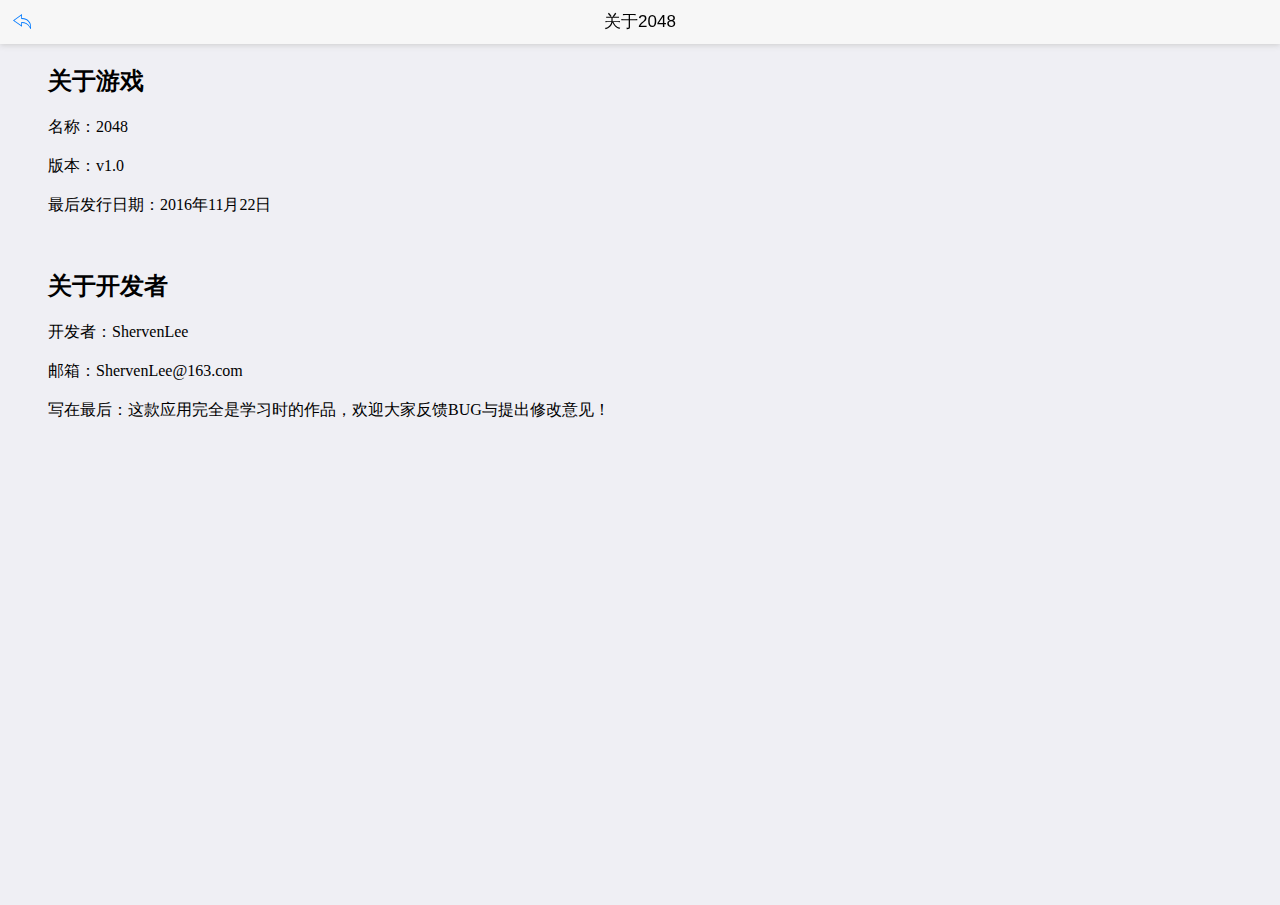
<file: about.html>
<!doctype html>
<html>

	<head>
		<meta charset="UTF-8">
		<title></title>
		<meta name="viewport" content="width=device-width,initial-scale=1,minimum-scale=1,maximum-scale=1,user-scalable=no" />
		<link href="css/mui.min.css" rel="stylesheet" />
	</head>

	<body>
		<header class="mui-bar mui-bar-nav">
						<a class="mui-icon mui-icon-undo mui-pull-left menua mui-action-back" id="undo"></a>
			<h1 class="mui-title">关于2048</h1
		</header>
		<script src="js/mui.min.js"></script>
		<script type="text/javascript">
			mui.init({
    			subpages:[{
      				url:'info.html',
      				id:'info.html',
      				styles:{
        				top:'45px',//mui标题栏默认高度为45px；
        				bottom:'0px'//默认为0px，可不定义；
      				}
    			}]
  			});
			
  			document.getElementById("undo").addEventListener("tap",function(){
  				mui.back;
  			});

		</script>
	</body>

</html>
</file>
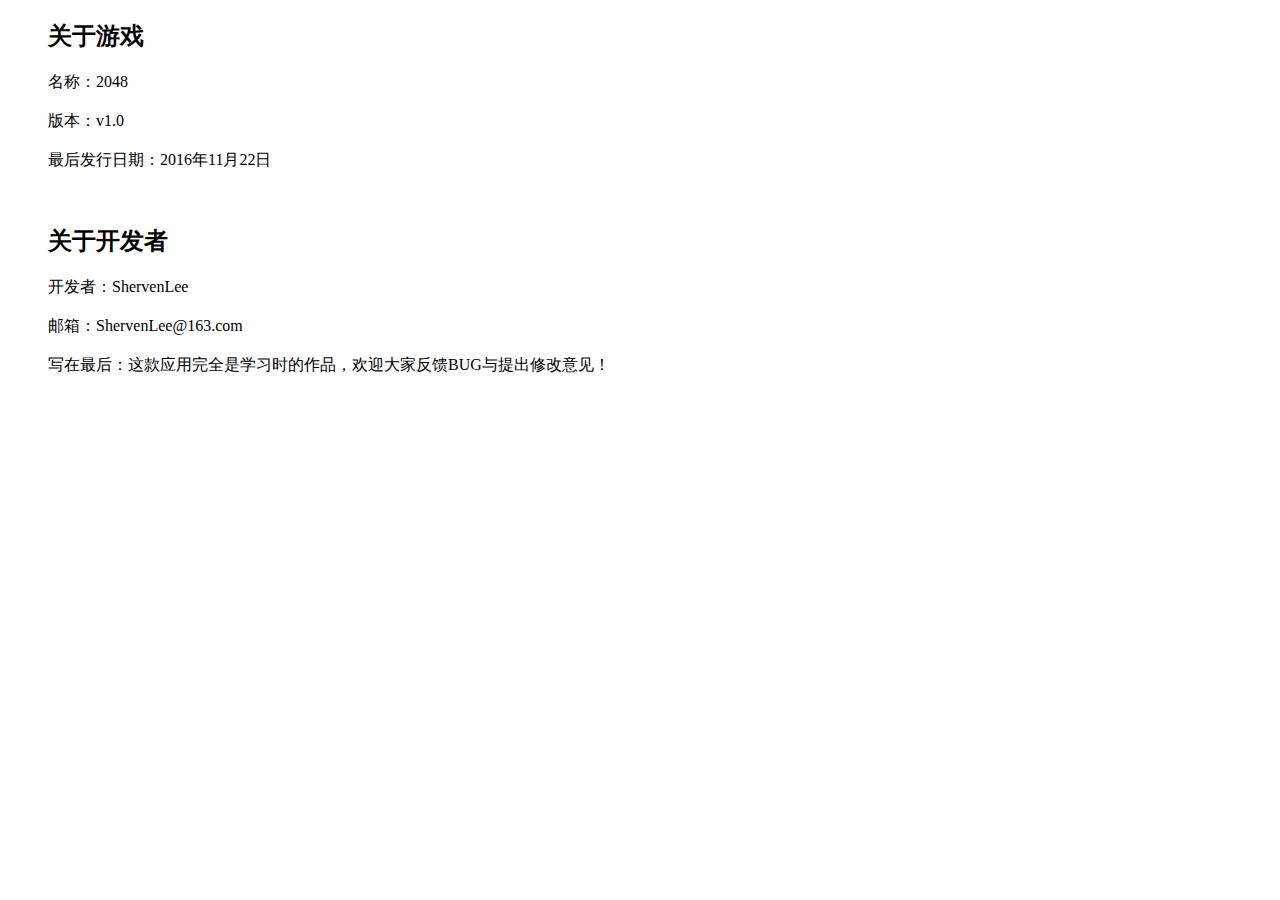
<file: info.html>
<!DOCTYPE html PUBLIC "-//W3C//DTD HTML 4.01//EN"
"http://www.w3.org/TR/html4/strict.dtd">

<html xmlns="http://www.w3.org/1999/xhtml" lang="en">
	<head>
		<meta http-equiv="Content-Type" content="text/html; charset=UTF-8" />
		<title>info</title>
	</head>
	<body>
		<ol style="list-style-type: none;">
			<h2>关于游戏</h2>
			<li>名称：2048</li><br />
			<li>版本：v1.0</li><br />
			<li>最后发行日期：2016年11月22日</li>
		</ol>
		<br />
		<ol style="list-style-type: none;">
			<h2>关于开发者</h2>
			<li>开发者：ShervenLee</li><br />
			<li>邮箱：ShervenLee@163.com</li><br />
			<li>写在最后：这款应用完全是学习时的作品，欢迎大家反馈BUG与提出修改意见！</li>
		</ol>
	</body>
</html>
</file>
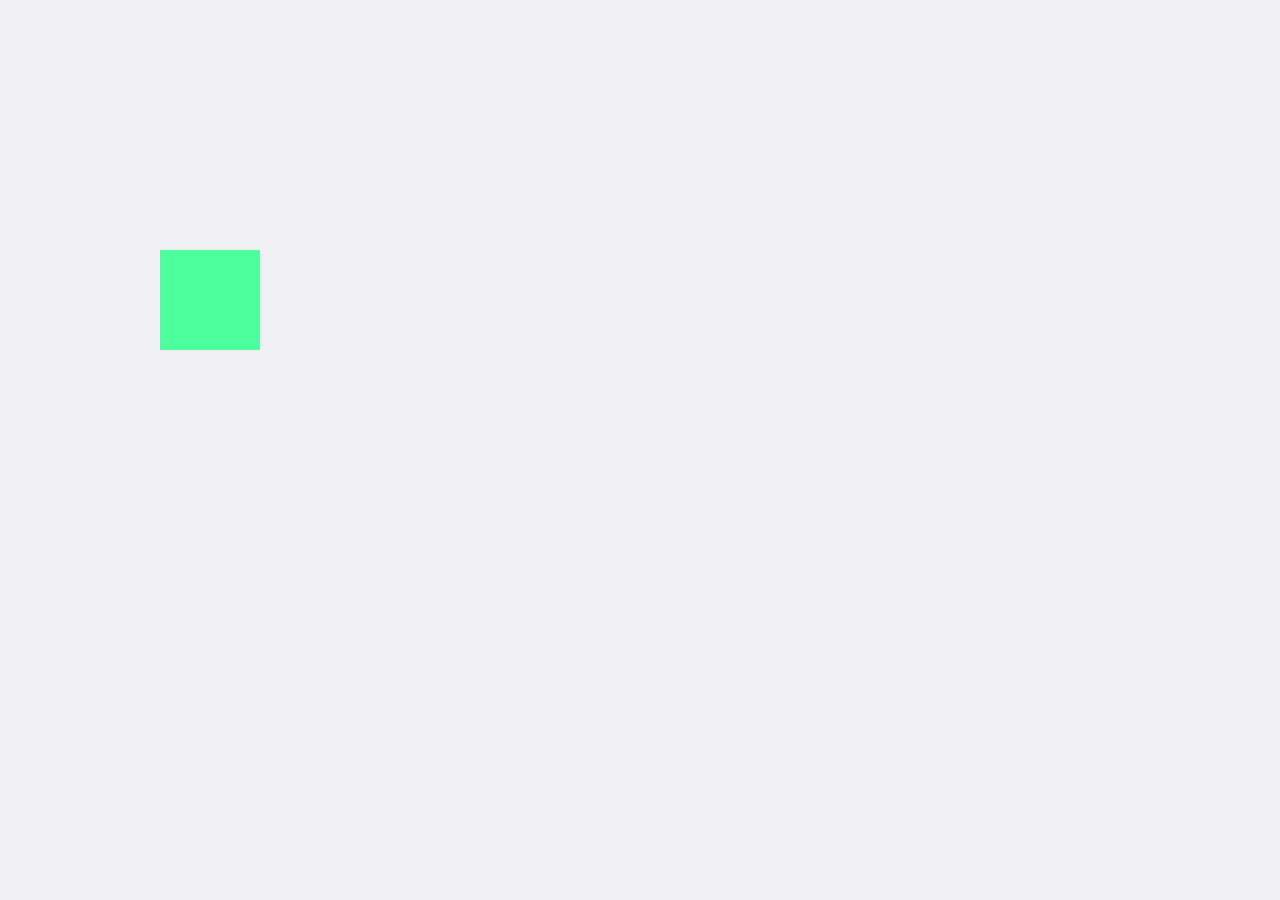
<file: moveFangKuia.html>
<!DOCTYPE html>
<html lang="en">
<head>
	<meta charset="utf-8">
    <meta name="viewport" content="width=device-width,initial-scale=1,minimum-scale=1,maximum-scale=1,user-scalable=no" />
    <title></title>
    <script src="js/mui.min.js"></script>
    <link href="css/mui.min.css" rel="stylesheet"/>
    <script type="text/javascript" charset="utf-8">
      	mui.init();
    </script>
    <style>
        body{
            margin: 0px;
            padding: 0px;
        }
        #test1{
            width: 100px;
            height: 100px;
            background-color: #4eff9d;
            position: fixed;
        }
    </style>

</head>
<body>
<div id="test1"></div>
<script>
    //y=Asin(wX+f)+C
    var a,w,f,c,x,y,test1id,topc,scwidth;
    test1id=document.getElementById("test1");
    x=0;a=50;f=100;w=5;c=0;topc=200;scwidth=window.screen.availWidth;
    function test1() {
        y=a*Math.sin(w*x+f)+c;
        test1id.style.top=(topc+y)+"px";
        test1id.style.left=x+"px";
        if(x>scwidth-test1id.style.width) {
            test2();
            return;
        }
        x+=10;
        setTimeout("test1()",40);
    }
    function test2() {
        y=a*Math.sin(w*x+f)+c;
        test1id.style.top=(topc+y)+"px";
        test1id.style.left=x+"px";
        if(x<10) {
            test1();
            return;
        }
        x-=10;
        setTimeout("test2()",40);
    }
    test1();
</script>
</body>
</html>
</file>
